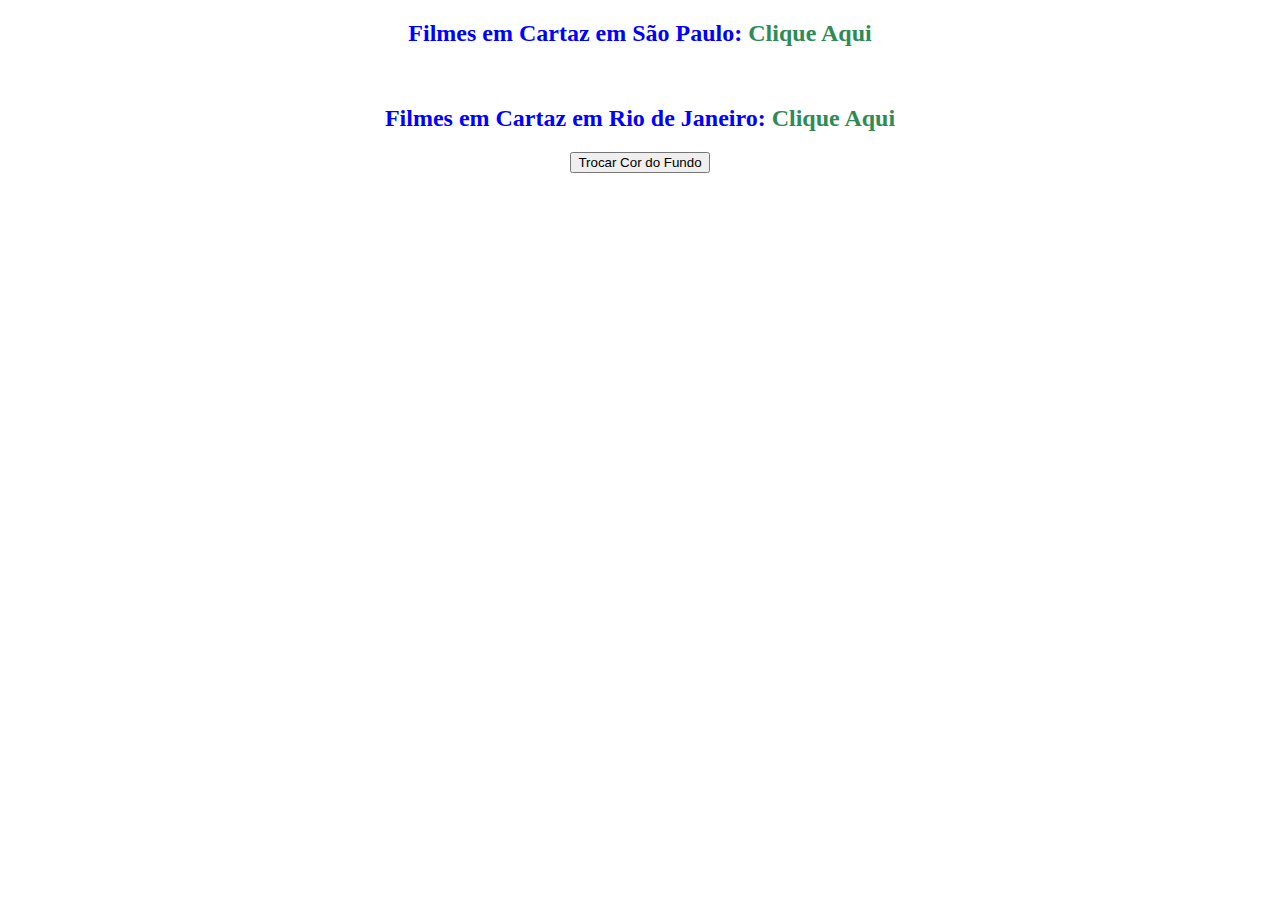
<file: index.html>
<!DOCTYPE html>

<html lang="pt-br">

<head>
    <meta charset="UTF-8">
    <meta name="viewport" content="width=device-width, initial-scale=1.0">
    <link rel="stylesheet" href="../css/style.css">
    <title>Cinema</title>
</head>

<body>
    <h2>Filmes em Cartaz em São Paulo: <a href="/estados/sp.html">Clique Aqui</a></h2>
    <br>
    <h2>Filmes em Cartaz em Rio de Janeiro: <a href="/estados/rj.html">Clique Aqui</a></h2>
    <button onclick="trocarFundo()">Trocar Cor do Fundo</button>


    <script src="/javascript/script.js"></script>
</body>
</html>
</file>
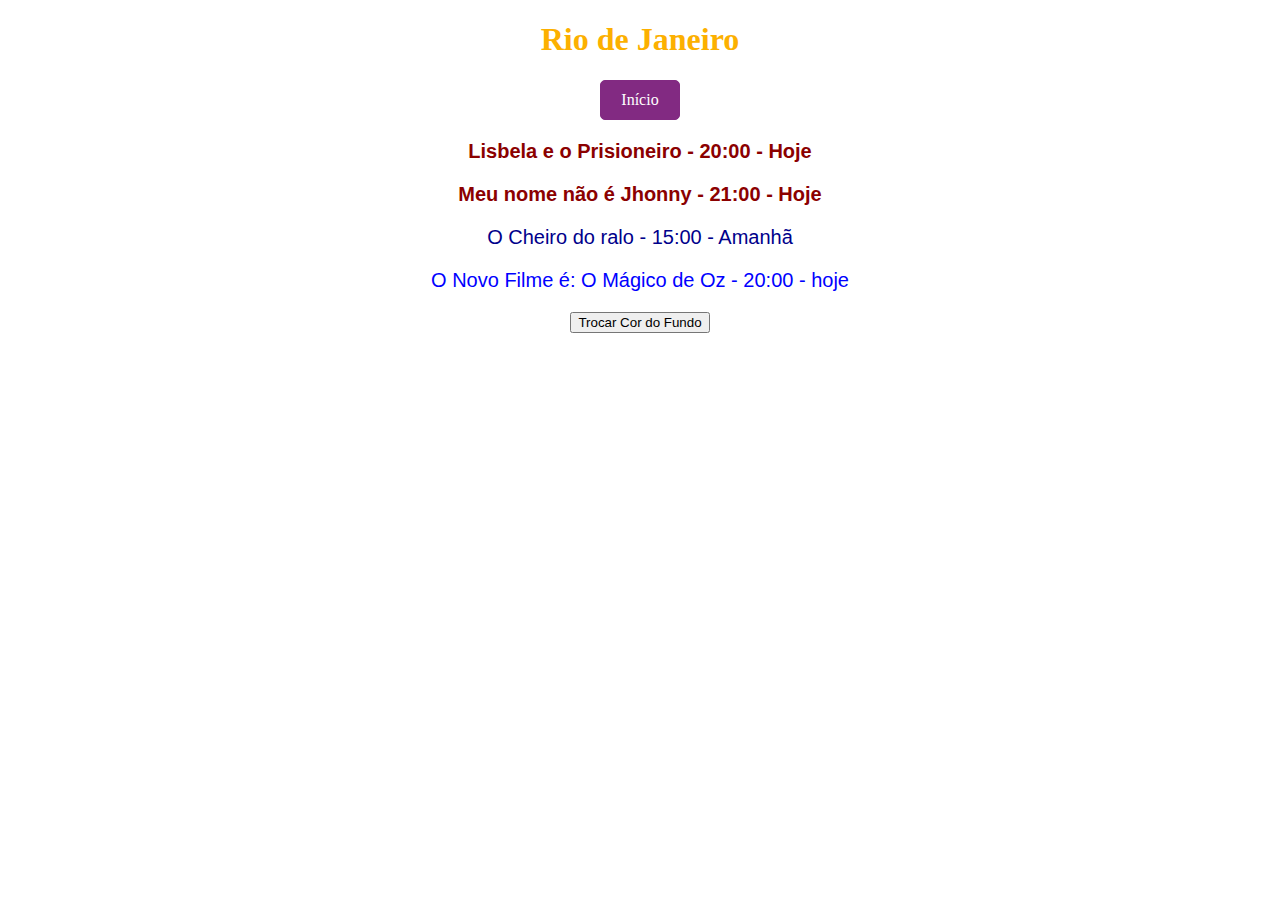
<file: estados/rj.html>
<!DOCTYPE html>

<html lang="pt-br">

<head>
    <meta charset="UTF-8">
    <meta name="viewport" content="width=device-width, initial-scale=1.0">
    <link rel="stylesheet" href="../css/style.css">
    <title>Rio de Janeiro</title>
</head>

<body>
    <h1 id="titulo">Rio de Janeiro</h1>
    <a href="/index.html" class="botao">Início</a>
    <p class="hoje">Lisbela e o Prisioneiro - 20:00 - Hoje</p>
    <p class="hoje">Meu nome não é Jhonny - 21:00 - Hoje</p>
    <p class="amanha">O Cheiro do ralo - 15:00 - Amanhã</p>
    <p id="novoFilme"></p>
    <button onclick="trocarFundo()">Trocar Cor do Fundo</button>

    
    <script src="/javascript/script.js"></script>
</body>
</html>
</file>
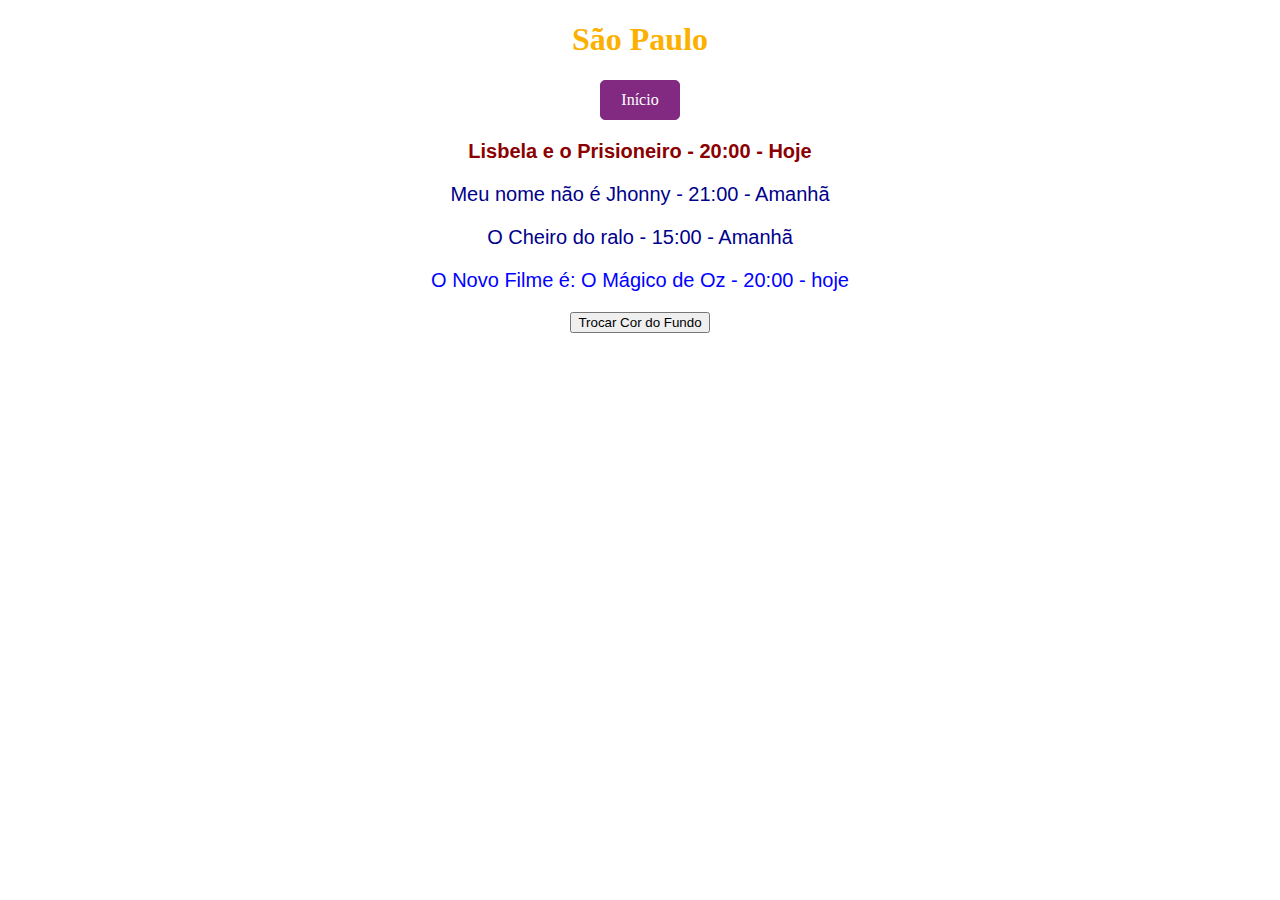
<file: estados/sp.html>
<!DOCTYPE html>

<html lang="pt-br">

<head>
    <meta charset="UTF-8">
    <meta name="viewport" content="width=device-width, initial-scale=1.0">
    <link rel="stylesheet" href="../css/style.css">
    <title>São Paulo</title>
</head>

<body>
    <h1 id="titulo">São Paulo</h1>
    <a href="/index.html" class="botao">Início</a>
    <p class="hoje">Lisbela e o Prisioneiro - 20:00 - Hoje</p>
    <p class="amanha">Meu nome não é Jhonny - 21:00 - Amanhã</p>
    <p class="amanha">O Cheiro do ralo - 15:00 - Amanhã</p>
    <p id="novoFilme"></p>
    <button onclick="trocarFundo()">Trocar Cor do Fundo</button>

    <script src="/javascript/script.js"></script>
</body>
</html>
</file>
<file: css/style.css>
body {
    text-align: center;
}

.hoje {
    color: darkred;
    font-weight: bold;
}

.amanha {
    color: darkblue;
}

h2 {
    color: blue;
}

p {
    font-size: 20px;
    font-family: Arial, Helvetica, sans-serif;
}

a {
    text-decoration: none;
    color: seagreen; 
}

.botao {
    display: inline-block;
    padding: 10px 20px;
    font-size: 16px;
    text-align: center;
    text-decoration: none;
    background-color: rgb(130, 42, 130); 
    color: white; 
    border: 1px solid rgb(130, 42, 130); 
    border-radius: 5px; 
    cursor: pointer;
}
</file>
